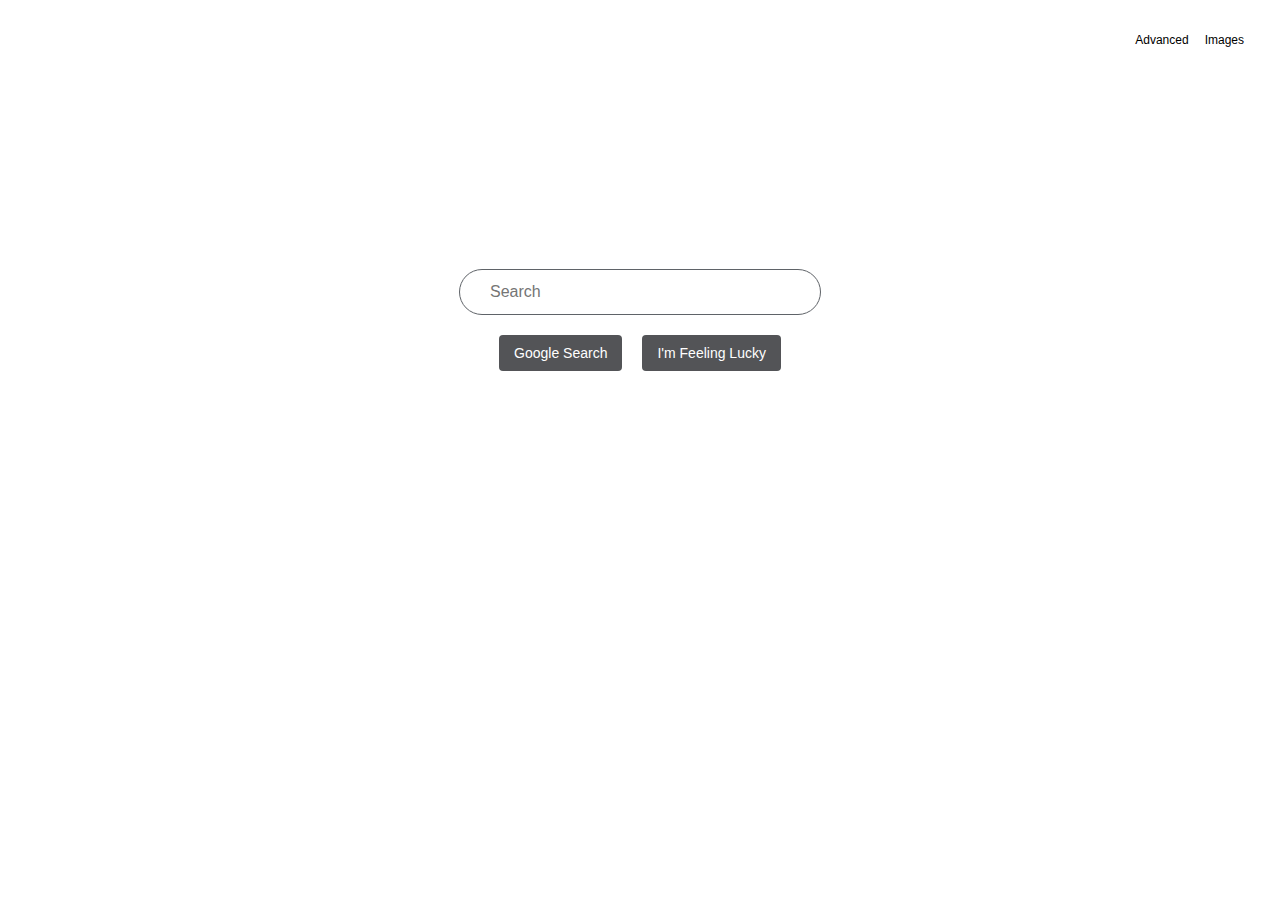
<file: index.html>
<!DOCTYPE html>
<html lang="en">
<head>
    <meta charset="UTF-8">
    <meta name="viewport" content="width=device-width, initial-scale=1.0">
    <title>Google</title>
    <link rel="stylesheet" href="style.css">
</head>
<body>
    <div class="first">
        <div class="putdown">
            <div class="second">
                <a class="links__" href="advanced.html">Advanced</a>
                <a class="links__" href="images.html">Images</a>
            </div>
        </div>
        <div class="third">
            <form class="form" action="https://google.com/search">
                <input class="searchbox" type="text" name="q" placeholder="Search">
                <div class="buttons">
                    <input class="button" type="submit" name="search" value="Google Search">
                    <input class="button" type="submit" name="btnI" value="I'm Feeling Lucky">
                </div>
            </form>
        </div>
    </div>
</body>
</html>
</file>
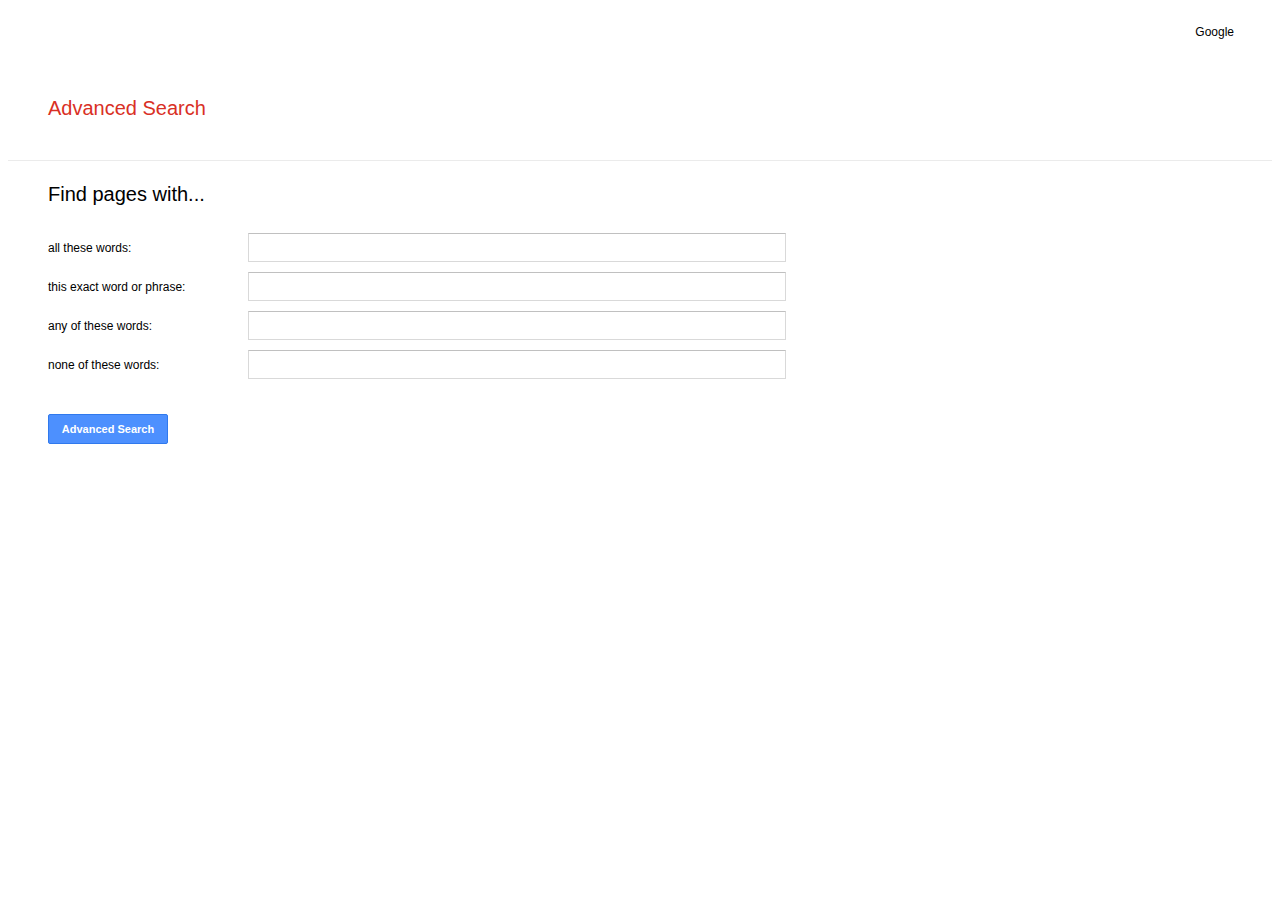
<file: advanced.html>
<!DOCTYPE html>
<html lang="en">
<head>
    <meta charset="UTF-8">
    <meta name="viewport" content="width=device-width, initial-scale=1.0">
    <title>Google Advanced Search</title>
    <link rel="stylesheet" href="advstyle.css">
</head>
<body>
    <div class="putdown">
        <div class="second">
            <a class="links__" href="index.html">Google</a>
        </div>
    </div>
    <div class="upperdiv">
        <div class="searchtxt">Advanced Search</div>
    </div>
    <div class="hline"></div>
    <div class="main">
        <form action="https://google.com/search">
            <div class="fpw">
                <div class="findp">
                    Find pages with...
                </div>
                <div class="mid">
                    <div class="inputboxes">
                        <div class="arangeinrow">
                            <div class="alignleft">
                                <li class="textphrase">all these words:</li>
                            </div>
                            <div>
                                <input class="inputbox" type="text" name="as_q">
                            </div>
                        </div>
                        <div class="arangeinrow">
                            <div class="alignleft">
                                <li class="textphrase">this exact word or phrase:</li>
                            </div>
                            <div>
                                <input class="inputbox" type="text" name="as_epq">
                            </div>
                        </div>
                        <div class="arangeinrow">
                            <div class="alignleft">
                                <li class="textphrase">any of these words:</li>
                            </div>
                            <div>
                                <input class="inputbox" type="text" name="as_oq">
                            </div>
                        </div>
                        <div class="arangeinrow">
                            <div class="alignleft">
                                <li class="textphrase">none of these words:</li>
                            </div>
                            <div>
                                <input class="inputbox" type="text" name="as_eq">
                            </div>
                        </div>
                    </div>
                </div>
                <input class="buttonbox" type="submit" value="Advanced Search">
            </form>
        </div>
    </div>
</body>
</html>
</file>
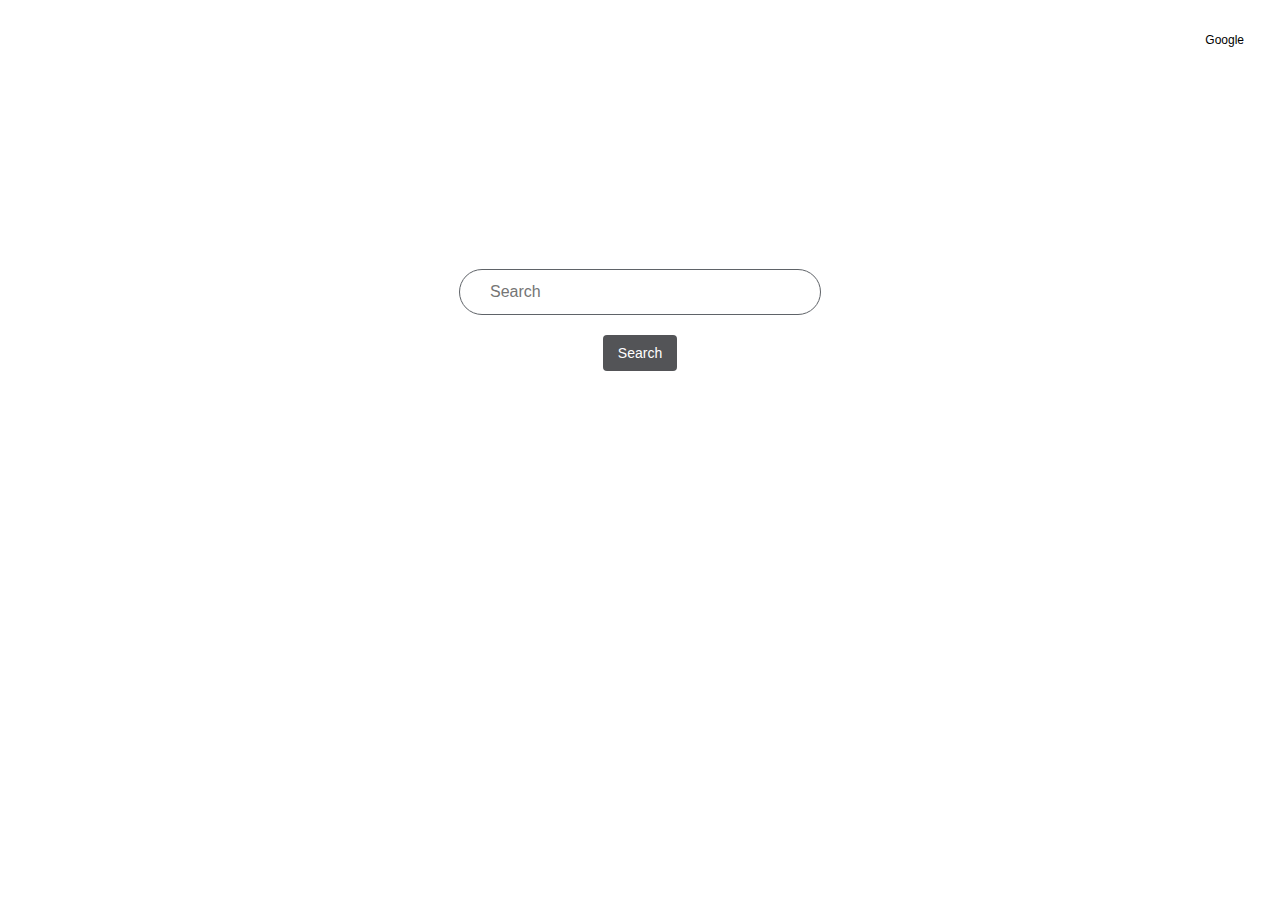
<file: images.html>
<!DOCTYPE html>
<html lang="en">
<head>
    <meta charset="UTF-8">
    <meta name="viewport" content="width=device-width, initial-scale=1.0">
    <title>Google Images</title>
    <link rel="stylesheet" href="style.css">
</head>
<body>
    <div class="first">
        <div class="putdown">
            <div class="second">
                <a class="links__" href="index.html">Google</a>
            </div>
        </div>
        <div class="third">
            <form class="form" action="https://google.com/images">
                <input class="searchbox" type="text" name="q" placeholder="Search">
                <div class="buttons">
                    <input class="button" type="submit" name="search" value="Search">
                </div>
            </form>
        </div>
    </div>
</body>
</html>
</file>
<file: style.css>
body{
    font-family: arial, sans-serif;
    font-size: 16px;
}

.first{
    display: block;
    margin: 20px;
}

.second{
    min-height: 40px;
    display: flex;
    align-items: center;
    justify-content: right;
}

.links__{
    margin: 8px;
    font-size: 12px;
    text-decoration: none;
    color: black;
}

.links__:hover{
    text-decoration: underline;
}


.third{
    min-height: 200px;
    display: flex;
    flex-direction: column;
    align-items: center;
    justify-content: center;
    margin: 50px 0px;
}

.searchlogo{
    font-size: 80px;
    display: flex;
    align-items: baseline;
    justify-content: center;
    margin: 0px;
}

.form{
    display: flex;
    flex-direction: column;
}

.putdown{
    height: 150px;
}

.button{
    margin: 10px;
    padding: 10px 15px;
    background-color: #535457;
    border: none;
    font-size: 14px;
    border-radius: 4px;
    color: white;
    cursor: pointer;
}

.buttons{
    display: flex;
    flex-direction: row;
    align-items: center;
    justify-content: center;
}

.searchbox{
    
    display: flex;
    margin: 10px;
    height: 44px;
    border: 1px solid #5f6368;
    border-radius: 24px;
    min-width: 300px;
    width: auto;
    max-width: 600px;

    padding: 0px 30px;
    font-size: 16px;
}
</file>
<file: advstyle.css>
body{
    font-family: arial, sans-serif;
}

.searchtxt{
    margin: 20px;
    font-size: 20px;
    color: #d93025;
}

.upperdiv{
    height: 80px;
    display: flex;
    align-items: end;
    margin: 20px 20px;
}

.hline{
    border-bottom: 1px solid #ebebeb;
}

.inputboxes{
    display: flex;
    flex-direction: column;
    align-items: end;
    margin: 20px 0px;
}

.inputbox{
    /* margin: 5px; */
    width: 520px;
    height: 25px;
    outline: none;
    border: 1px solid #d9d9d9;
    border-top: 1px solid #c0c0c0;
    align-items: center;
    display: flex;
    font-size: 13px;
    padding: 1px 8px;
}

.mid{
    display: flex;
    flex-direction: column;
    align-items: center;
}

.fpw{
    display: flex;
    flex-direction: column;
    align-items: baseline;
}

.arangeinrow{
    display: flex;
    flex-direction: row;
    align-items: center;
    margin: 5px 0px;
}

.textphrase{
    /* margin: 5px; */
    font-size: 12px;
    padding-left: 0px;
    display: flex;
    align-items: center;
}

.alignleft{
    display: flex;
    vertical-align: auto;
    width: 200px;
}

.findp{
    margin: 2px 20px;
    font-size: 20px;
}

.main{
    margin: 20px 20px;
}

.buttonbox{
    height: 30px;
    min-width: 120px;
    padding: 0px 12px;
    margin: 10px 5px;
    color: #fff;
    border: 1px solid #3079ed;
    border-radius: 2px;
    font-size: 11px;
    font-weight: bold;
    background-color:#4d90fe;
    text-align: center;
    cursor: pointer;
}

.di2le{
    display: flex;
    flex-direction: column;
    align-items: end;
    text-align: right;
    min-width: 167px;
    min-height: 41px;
    width: 50%;
}

.links__{
    margin: 8px;
    font-size: 12px;
    text-decoration: none;
    color: black;
}

.links__:hover{
    text-decoration: underline;
}

.putdown{
    margin: 20px;
    height: 20px;
    display: flex;
    flex-direction: column;
    align-items: end;
}

.second{
    margin: 2px 10px;
}
</file>
